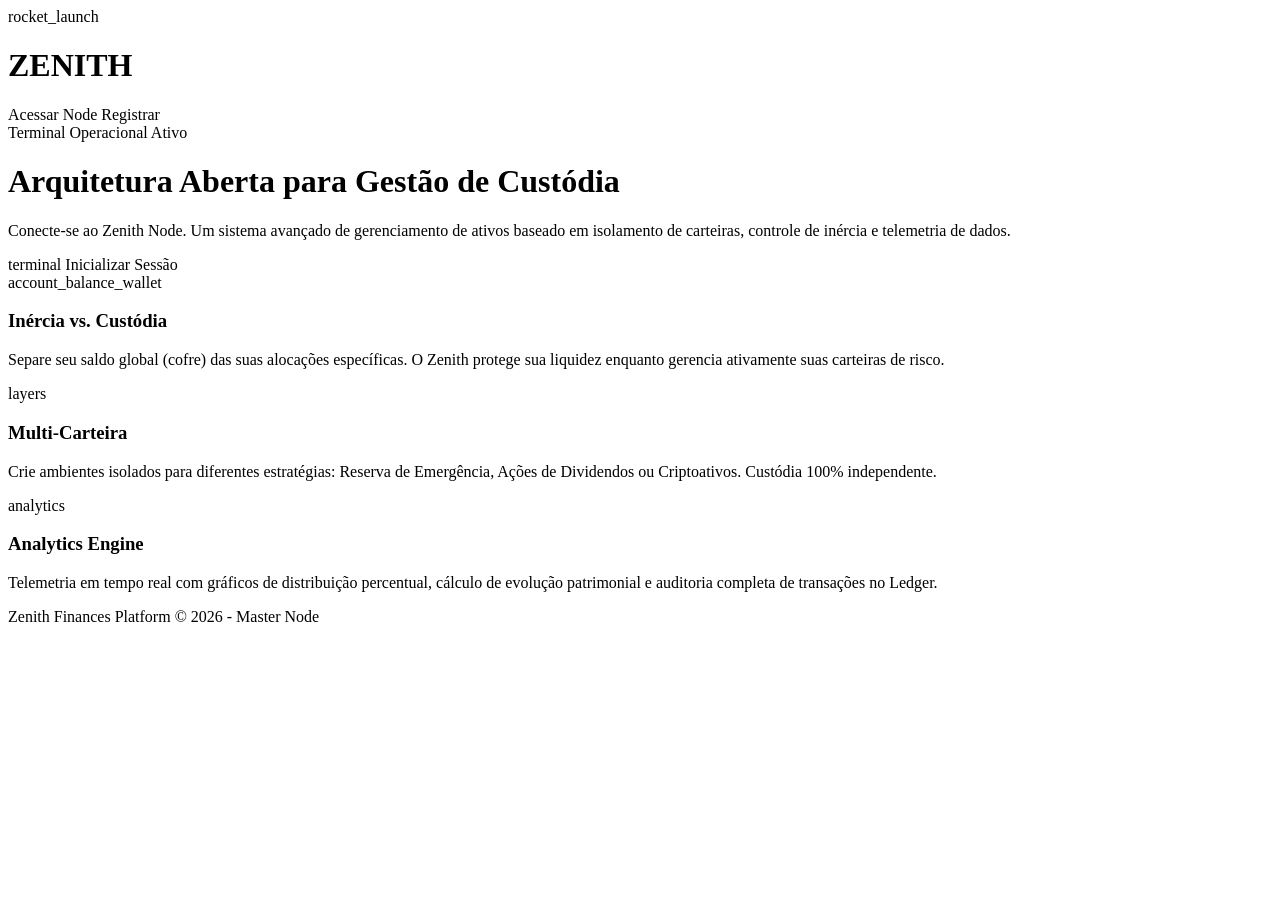
<file: src/main/resources/templates/index.html>
<!DOCTYPE html>
<html class="dark" lang="pt-BR" xmlns:th="http://www.thymeleaf.org">
<head>
  <title>Zenith Finances | Node Inicial</title>
  <th:block th:replace="~{fragments/shared :: zenith-head-assets}"></th:block>
</head>
<body class="bg-[#050505] text-on-surface antialiased relative min-h-screen flex flex-col">

<div class="fixed inset-0 pointer-events-none bg-terminal-grid opacity-20 z-0"></div>

<header class="relative z-50 bg-[#0a0a0a]/90 backdrop-blur-xl border-b border-white/5">
  <div class="flex justify-between items-center h-20 px-8 max-w-7xl mx-auto">
    <div class="flex items-center gap-4">
                <span class="w-10 h-10 bg-primary-fixed rounded-lg flex items-center justify-center text-black">
                    <span class="material-symbols-outlined">rocket_launch</span>
                </span>
      <div>
        <h1 class="text-xl font-bold text-white tracking-tight">ZENITH</h1>
      </div>
    </div>

    <div class="flex gap-6 items-center">
      <a th:href="@{/login}" class="text-xs text-white/50 hover:text-primary uppercase tracking-widest font-bold transition-colors">Acessar Node</a>
      <a th:href="@{/register}" class="bg-primary-fixed text-black px-6 py-2 text-[10px] font-bold uppercase tracking-widest rounded hover:bg-primary transition-all">Registrar</a>
    </div>
  </div>
</header>

<main class="relative z-10 max-w-7xl mx-auto px-8 pt-20 pb-32 flex-grow">

  <div class="text-center max-w-4xl mx-auto mb-24 mt-12">
    <div class="inline-flex items-center gap-2 px-3 py-1 rounded-full bg-primary/10 border border-primary/20 text-primary-fixed text-[10px] uppercase tracking-widest font-bold mb-8">
      <span class="w-2 h-2 rounded-full bg-primary-fixed animate-pulse"></span>
      Terminal Operacional Ativo
    </div>

    <h1 class="text-5xl md:text-6xl font-bold text-white mb-6 leading-tight tracking-tighter">
      Arquitetura Aberta para <span class="text-primary-fixed">Gestão de Custódia</span>
    </h1>

    <p class="text-white/40 text-lg leading-relaxed mb-10 max-w-2xl mx-auto">
      Conecte-se ao Zenith Node. Um sistema avançado de gerenciamento de ativos baseado em isolamento de carteiras, controle de inércia e telemetria de dados.
    </p>

    <a th:href="@{/register}" class="inline-flex items-center gap-2 bg-primary-fixed text-black px-8 py-4 font-bold text-xs uppercase tracking-widest rounded hover:scale-105 transition-transform">
      <span class="material-symbols-outlined text-sm">terminal</span> Inicializar Sessão
    </a>
  </div>

  <div class="grid grid-cols-1 md:grid-cols-3 gap-8">
    <div class="glass-panel p-8 rounded-2xl flex flex-col items-start">
      <span class="material-symbols-outlined text-primary-fixed text-3xl mb-6">account_balance_wallet</span>
      <h3 class="text-sm text-white font-bold mb-3 uppercase tracking-widest">Inércia vs. Custódia</h3>
      <p class="text-xs text-white/40 leading-relaxed">Separe seu saldo global (cofre) das suas alocações específicas. O Zenith protege sua liquidez enquanto gerencia ativamente suas carteiras de risco.</p>
    </div>

    <div class="glass-panel p-8 rounded-2xl border-t-2 border-t-primary-fixed flex flex-col items-start shadow-[0_-5px_30px_rgba(119,255,97,0.05)]">
      <span class="material-symbols-outlined text-primary-fixed text-3xl mb-6">layers</span>
      <h3 class="text-sm text-white font-bold mb-3 uppercase tracking-widest">Multi-Carteira</h3>
      <p class="text-xs text-white/40 leading-relaxed">Crie ambientes isolados para diferentes estratégias: Reserva de Emergência, Ações de Dividendos ou Criptoativos. Custódia 100% independente.</p>
    </div>

    <div class="glass-panel p-8 rounded-2xl flex flex-col items-start">
      <span class="material-symbols-outlined text-primary-fixed text-3xl mb-6">analytics</span>
      <h3 class="text-sm text-white font-bold mb-3 uppercase tracking-widest">Analytics Engine</h3>
      <p class="text-xs text-white/40 leading-relaxed">Telemetria em tempo real com gráficos de distribuição percentual, cálculo de evolução patrimonial e auditoria completa de transações no Ledger.</p>
    </div>
  </div>
</main>

<footer class="relative z-10 border-t border-white/5 py-8 text-center">
  <p class="text-[10px] text-white/30 uppercase tracking-widest">Zenith Finances Platform © 2026 - Master Node</p>
</footer>

</body>
</html>
</file>
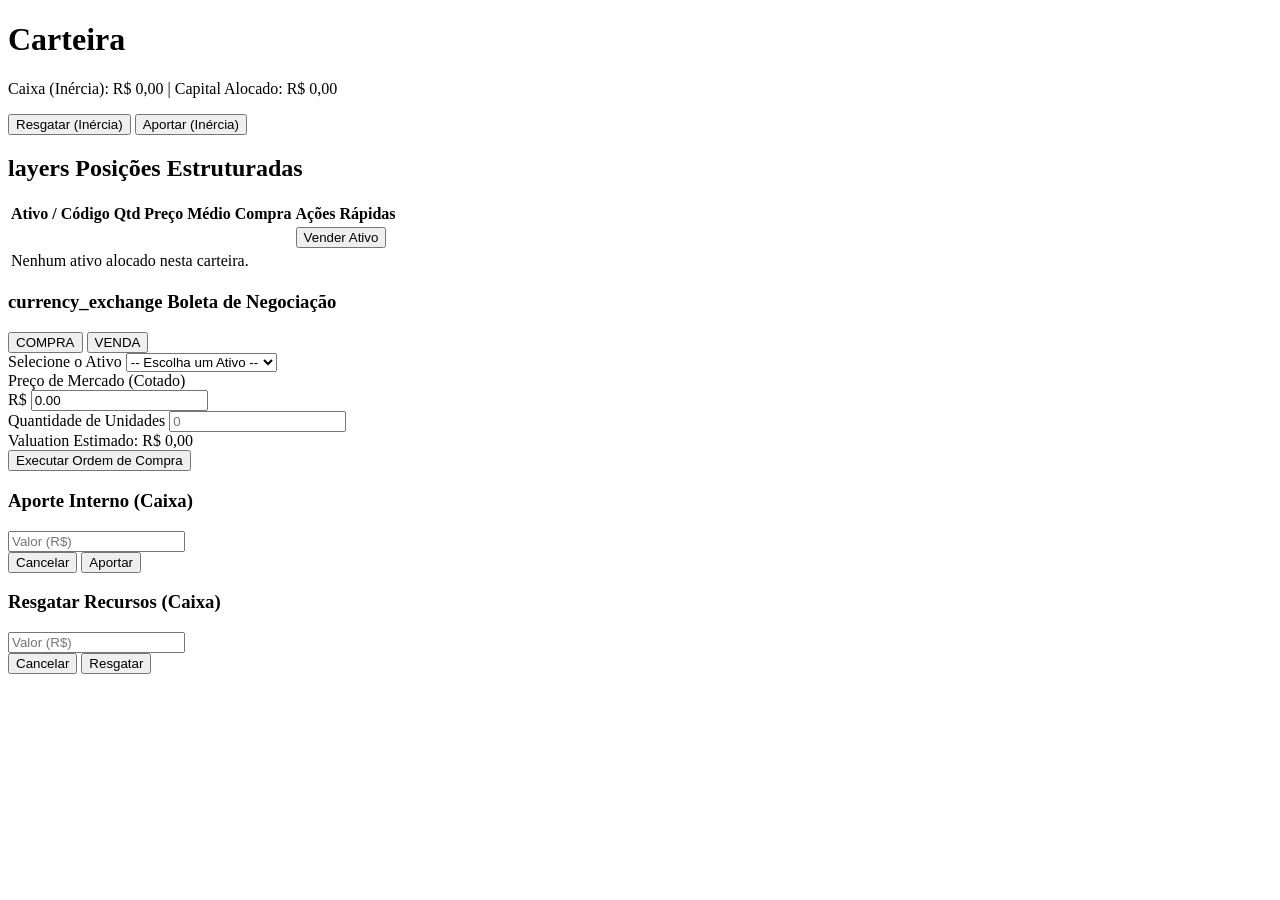
<file: src/main/resources/templates/carteira-detalhes.html>
<!DOCTYPE html>
<html class="dark" lang="pt-BR" xmlns:th="http://www.thymeleaf.org">
<head>
    <title th:text="'Zenith | ' + ${carteira.nome}">Zenith | Carteira</title>
    <th:block th:replace="~{fragments/shared :: zenith-head-assets}"></th:block>
</head>
<body class="bg-[#0a0a0a] text-on-surface antialiased relative min-h-screen pb-24">
<div class="fixed inset-0 pointer-events-none bg-terminal-grid opacity-20 z-0"></div>

<th:block th:replace="~{fragments/shared :: zenith-header}"></th:block>

<main class="relative z-10 pt-[140px] max-w-7xl mx-auto px-8">

    <div class="flex justify-between items-end mb-12 border-b border-white/5 pb-8">
        <div>
            <h1 class="text-4xl font-bold text-white tracking-tight mb-4" th:text="${carteira.nome}">Carteira</h1>
            <p class="text-white/40 uppercase tracking-widest text-xs flex items-center gap-6">
                <span>Caixa (Inércia): <span class="text-white text-lg ml-1 font-bold" th:text="'R$ ' + ${#numbers.formatDecimal(carteira.saldoDisponivel, 1, 'POINT', 2, 'COMMA')}">R$ 0,00</span></span>
                <span class="text-white/20">|</span>
                <span>Capital Alocado: <span class="text-white text-lg ml-1 font-bold" th:text="'R$ ' + ${carteira.capitalAlocado != null ? #numbers.formatDecimal(carteira.capitalAlocado, 1, 'POINT', 2, 'COMMA') : '0,00'}">R$ 0,00</span></span>
            </p>
        </div>
        <div class="flex gap-4">
            <button onclick="document.getElementById('modalSaque').classList.remove('hidden')" class="border border-white/10 text-white/60 text-xs font-bold uppercase px-6 py-3 hover:border-error hover:text-error transition-all rounded">Resgatar (Inércia)</button>
            <button onclick="document.getElementById('modalAporte').classList.remove('hidden')" class="bg-primary-fixed text-black text-xs font-bold uppercase px-6 py-3 hover:bg-primary transition-all rounded">Aportar (Inércia)</button>
        </div>
    </div>

    <div>
        <h2 class="text-xs font-bold text-white/50 uppercase tracking-[0.2em] mb-4 flex items-center gap-2"><span class="material-symbols-outlined text-sm">layers</span> Posições Estruturadas</h2>
        <div class="glass-panel rounded-xl overflow-hidden">
            <table class="w-full text-left border-collapse">
                <thead>
                <tr class="border-b border-white/5 bg-white/5 text-[10px] text-white/40 uppercase tracking-widest">
                    <th class="p-4 font-normal">Ativo / Código</th>
                    <th class="p-4 font-normal text-right">Qtd</th>
                    <th class="p-4 font-normal text-right">Preço Médio Compra</th>
                    <th class="p-4 font-normal text-right border-l border-white/5">Ações Rápidas</th>
                </tr>
                </thead>
                <tbody class="text-sm">
                <tr th:each="pos : ${carteira.posicoes}" th:if="${pos.quantidadeAtual > 0}" class="border-b border-white/5 hover:bg-white/5 transition-colors">
                    <td class="p-4"><span class="font-bold text-white" th:text="${pos.ativo.ticker}"></span></td>
                    <td class="p-4 text-right text-white font-bold" th:text="${pos.quantidadeAtual}"></td>
                    <td class="p-4 text-right text-white/40" th:text="'R$ ' + ${#numbers.formatDecimal(pos.precoMedio, 1, 'POINT', 2, 'COMMA')}"></td>
                    <td class="p-4 text-center border-l border-white/5">
                        <button type="button" th:onclick="'prepararVenda(' + ${pos.ativo.id} + ')'" class="bg-error/10 text-error border border-error/20 hover:bg-error hover:text-black transition-all px-4 py-1.5 text-[10px] font-bold uppercase tracking-widest rounded">
                            Vender Ativo
                        </button>
                    </td>
                </tr>
                <tr th:if="${carteira.posicoes == null || carteira.posicoes.?[quantidadeAtual > 0].isEmpty()}">
                    <td colspan="4" class="p-8 text-center text-white/20 uppercase tracking-widest text-xs">Nenhum ativo alocado nesta carteira.</td>
                </tr>
                </tbody>
            </table>
        </div>
    </div>

    <div class="glass-panel p-8 rounded-2xl max-w-xl mx-auto mt-16" id="boletaOperacional">
        <h3 class="text-xl font-bold text-white mb-6 uppercase tracking-widest flex items-center gap-2">
            <span class="material-symbols-outlined text-primary-fixed">currency_exchange</span>
            Boleta de Negociação
        </h3>

        <form id="formTransacao" class="space-y-4">
            <div class="grid grid-cols-2 gap-4 bg-[#0a0a0a] p-1.5 rounded-xl border border-white/5">
                <button type="button" onclick="setTipoOrdem('COMPRA')" id="btnOrdemCompra" class="w-full py-2.5 text-xs font-bold uppercase rounded-lg bg-primary-fixed text-black transition-all">
                    COMPRA
                </button>
                <button type="button" onclick="setTipoOrdem('VENDA')" id="btnOrdemVenda" class="w-full py-2.5 text-xs font-bold uppercase rounded-lg text-white/40 hover:text-white transition-all">
                    VENDA
                </button>
            </div>

            <div>
                <label class="text-[10px] text-white/40 uppercase tracking-widest block mb-2">Selecione o Ativo</label>
                <select id="selectAtivo" onchange="atualizarPrecoMercado()" required class="input-minimal w-full py-3 bg-[#0a0a0a]">
                    <option value="" data-preco="0">-- Escolha um Ativo --</option>
                    <option th:each="a : ${ativos}"
                            th:if="${a.visivel}"
                            th:value="${a.id}"
                            th:data-preco="${a.precoAtual != null ? a.precoAtual : a.taxaRendimentoEstimada}"
                            th:text="${a.ticker} + ' - ' + ${a.nomeEmpresa}">
                    </option>
                </select>
            </div>

            <div class="grid grid-cols-1 md:grid-cols-2 gap-4">
                <div>
                    <label class="text-[10px] text-white/40 uppercase tracking-widest block mb-2">Preço de Mercado (Cotado)</label>
                    <div class="relative">
                        <span class="absolute left-4 top-3.5 text-xs text-white/30">R$</span>
                        <input type="number" id="inputPreco" readonly class="input-minimal w-full pl-10 py-3 bg-white/5 text-white/60 font-mono" value="0.00"/>
                    </div>
                </div>
                <div>
                    <label class="text-[10px] text-white/40 uppercase tracking-widest block mb-2">Quantidade de Unidades</label>
                    <input type="number" id="inputQuantidade" oninput="calcularTotalBoleta()" min="1" required class="input-minimal w-full py-3 font-mono" placeholder="0"/>
                </div>
            </div>

            <div class="p-4 bg-white/5 border border-white/5 rounded-xl flex justify-between items-center font-mono">
                <span class="text-[10px] text-white/40 uppercase tracking-widest">Valuation Estimado:</span>
                <span id="labelTotalOrdem" class="text-lg font-bold text-white">R$ 0,00</span>
            </div>

            <button type="submit" id="btnDispararOrdem" class="w-full py-4 bg-primary-fixed text-black text-xs font-bold uppercase tracking-widest rounded-xl hover:bg-green-400 transition-all shadow-lg shadow-primary/10">
                Executar Ordem de Compra
            </button>
        </form>
    </div>
</main>

<div id="modalAporte" class="hidden fixed inset-0 z-[100] bg-black/90 backdrop-blur-sm flex items-center justify-center">
    <div class="card-stat p-8 max-w-sm w-full rounded-2xl">
        <h3 class="text-xl font-bold mb-4 text-primary-fixed">Aporte Interno (Caixa)</h3>
        <form id="formAporte" method="POST" th:action="@{/carteiras/{id}/aporte(id=${carteira.id})}" class="space-y-4">
            <input type="hidden" th:name="${_csrf.parameterName}" th:value="${_csrf.token}" />
            <input type="number" name="valor" step="0.01" min="0.01" required placeholder="Valor (R$)" class="input-minimal w-full text-lg py-2" />
            <div class="flex justify-end gap-4 pt-4">
                <button type="button" onclick="document.getElementById('modalAporte').classList.add('hidden')" class="text-[10px] uppercase font-bold tracking-widest text-white/50">Cancelar</button>
                <button type="submit" class="bg-primary-fixed text-black px-6 py-2 text-[10px] font-bold uppercase tracking-widest rounded">Aportar</button>
            </div>
        </form>
    </div>
</div>

<div id="modalSaque" class="hidden fixed inset-0 z-[100] bg-black/90 backdrop-blur-sm flex items-center justify-center">
    <div class="card-stat p-8 max-w-sm w-full rounded-2xl">
        <h3 class="text-xl font-bold mb-4 text-white">Resgatar Recursos (Caixa)</h3>
        <form id="formSaque" method="POST" th:action="@{/carteiras/{id}/saque(id=${carteira.id})}" class="space-y-4">
            <input type="hidden" th:name="${_csrf.parameterName}" th:value="${_csrf.token}" />
            <input type="number" name="valor" step="0.01" min="0.01" required placeholder="Valor (R$)" class="input-minimal w-full text-lg py-2" />
            <div class="flex justify-end gap-4 pt-4">
                <button type="button" onclick="document.getElementById('modalSaque').classList.add('hidden')" class="text-[10px] uppercase font-bold tracking-widest text-white/50">Cancelar</button>
                <button type="submit" class="bg-white text-black px-6 py-2 text-[10px] font-bold uppercase tracking-widest rounded">Resgatar</button>
            </div>
        </form>
    </div>
</div>

<script th:inline="javascript">
    let tipoOrdemAtual = 'COMPRA';

    function setTipoOrdem(tipo) {
        tipoOrdemAtual = tipo;
        const btnCompra = document.getElementById('btnOrdemCompra');
        const btnVenda = document.getElementById('btnOrdemVenda');
        const btnSubmit = document.getElementById('btnDispararOrdem');

        if (tipo === 'COMPRA') {
            btnCompra.className = "w-full py-2.5 text-xs font-bold uppercase rounded-lg bg-primary-fixed text-black transition-all";
            btnVenda.className = "w-full py-2.5 text-xs font-bold uppercase rounded-lg text-white/40 hover:text-white transition-all";
            btnSubmit.className = "w-full py-4 bg-primary-fixed text-black text-xs font-bold uppercase tracking-widest rounded-xl hover:bg-green-400 transition-all shadow-lg";
            btnSubmit.innerText = "Executar Ordem de Compra";
        } else {
            btnVenda.className = "w-full py-2.5 text-xs font-bold uppercase rounded-lg bg-error text-black transition-all shadow-[0_0_15px_rgba(239,68,68,0.2)]";
            btnCompra.className = "w-full py-2.5 text-xs font-bold uppercase rounded-lg text-white/40 hover:text-white transition-all";
            btnSubmit.className = "w-full py-4 bg-error text-black text-xs font-bold uppercase tracking-widest rounded-xl hover:bg-red-500 transition-all shadow-lg";
            btnSubmit.innerText = "Executar Ordem de Venda (Liquidação)";
        }
        calcularTotalBoleta();
    }

    function atualizarPrecoMercado() {
        const select = document.getElementById('selectAtivo');
        if (select.selectedIndex >= 0) {
            const optionSelecionada = select.options[select.selectedIndex];
            const precoAtual = parseFloat(optionSelecionada.getAttribute('data-preco')) || 0;
            document.getElementById('inputPreco').value = precoAtual.toFixed(2);
            calcularTotalBoleta();
        }
    }

    function calcularTotalBoleta() {
        const preco = parseFloat(document.getElementById('inputPreco').value) || 0;
        const qtd = parseInt(document.getElementById('inputQuantidade').value) || 0;
        const total = preco * qtd;
        document.getElementById('labelTotalOrdem').innerText = 'R$ ' + total.toLocaleString('pt-BR', { minimumFractionDigits: 2 });
    }

    // Função inteligente chamada pelo botão "Vender" na tabela
    function prepararVenda(ativoId) {
        document.getElementById('selectAtivo').value = ativoId;
        atualizarPrecoMercado();
        setTipoOrdem('VENDA');
        document.getElementById('boletaOperacional').scrollIntoView({ behavior: 'smooth' });
    }

    // Interceptador do Submit (Comunicação com o Backend)
    document.getElementById('formTransacao').addEventListener('submit', function(e) {
        e.preventDefault();

        const carteiraId = [[${carteira.id}]];
        const ativoId = document.getElementById('selectAtivo').value;
        const quantidade = document.getElementById('inputQuantidade').value;
        const precoUnitario = document.getElementById('inputPreco').value;

        if (!ativoId || quantidade <= 0) {
            alert('Por favor, preencha todos os campos corretamente.');
            return;
        }

        const csrfTokenMeta = document.querySelector("meta[name='_csrf']");
        const csrfHeaderMeta = document.querySelector("meta[name='_csrf_header']");

        if (!csrfTokenMeta || !csrfHeaderMeta) {
            alert('Erro Crítico: Tags de Segurança CSRF não encontradas. Verifique o shared.html.');
            return;
        }

        const payload = {
            carteiraId: parseInt(carteiraId),
            ativoId: parseInt(ativoId),
            quantidade: parseInt(quantidade),
            precoUnitario: parseFloat(precoUnitario),
            tipo: tipoOrdemAtual
        };

        fetch('/api/transacoes', {
            method: 'POST',
            headers: {
                'Content-Type': 'application/json',
                [csrfHeaderMeta.getAttribute("content")]: csrfTokenMeta.getAttribute("content")
            },
            body: JSON.stringify(payload)
        })
            .then(response => response.json().then(data => ({ status: response.status, body: data })))
            .then(res => {
                if (res.status === 200) {
                    window.location.reload();
                } else {
                    alert('Erro na Operação: ' + (res.body.erro || 'Falha desconhecida.'));
                }
            })
            .catch(err => {
                console.error('Erro no Fetch:', err);
                alert('Erro de comunicação com o servidor.');
            });
    });
</script>
</body>
</html>
</file>
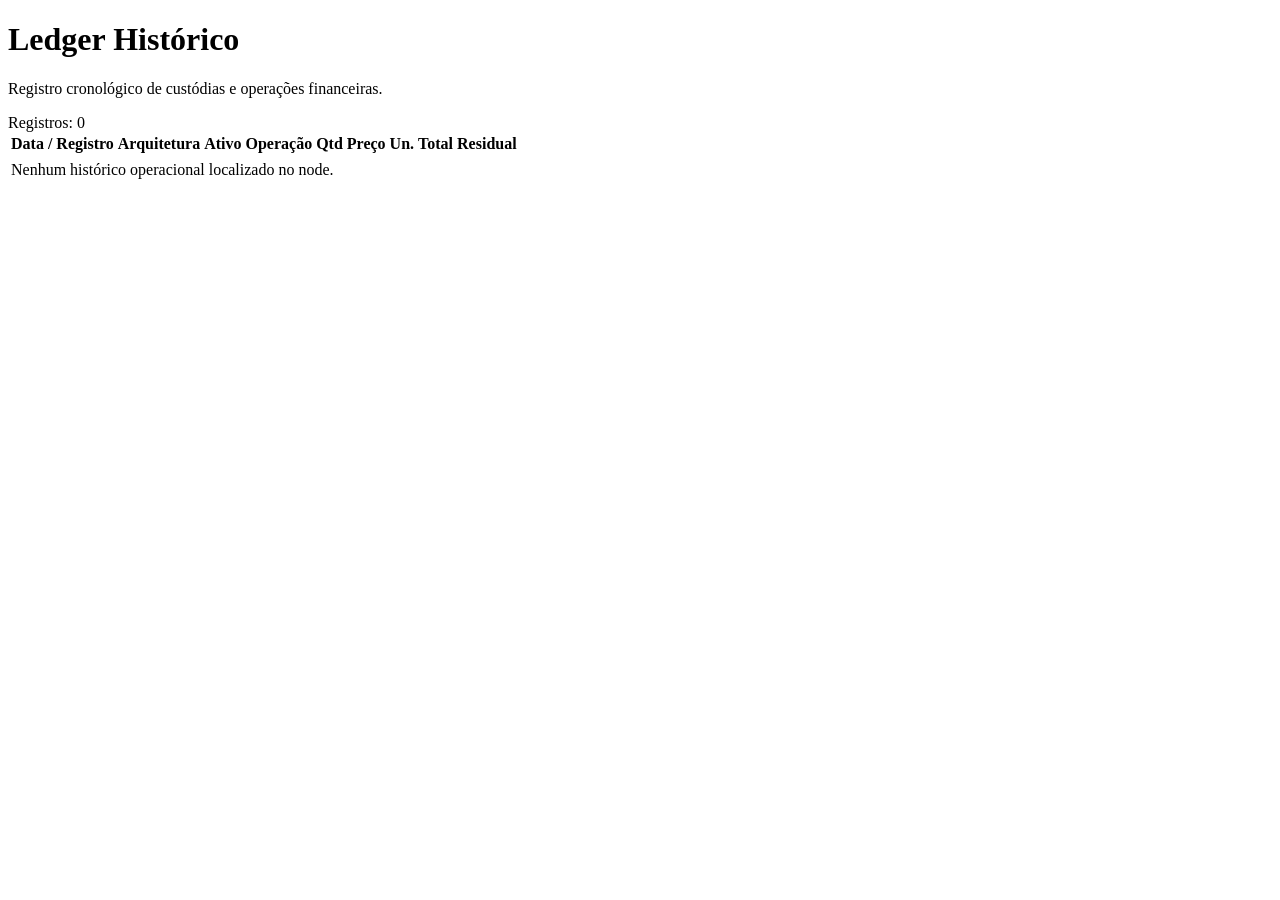
<file: src/main/resources/templates/extrato.html>
<!DOCTYPE html>
<html class="dark" lang="pt-BR" xmlns:th="http://www.thymeleaf.org">
<head>
  <title>Zenith | Extrato de Transações</title>
  <th:block th:replace="~{fragments/shared :: zenith-head-assets}"></th:block>
</head>
<body class="bg-[#0a0a0a] text-on-surface antialiased relative min-h-screen pb-24">
<div class="fixed inset-0 pointer-events-none bg-terminal-grid opacity-20 z-0"></div>

<th:block th:replace="~{fragments/shared :: zenith-header}"></th:block>

<main class="relative z-10 pt-[140px] max-w-7xl mx-auto px-8">
  <div class="mb-12 border-b border-white/5 pb-6 flex justify-between items-end">
    <div>
      <h1 class="text-4xl font-bold text-white tracking-tight mb-2">Ledger Histórico</h1>
      <p class="text-white/40 uppercase tracking-widest text-xs">Registro cronológico de custódias e operações financeiras.</p>
    </div>
    <div class="text-xs text-primary-fixed border border-primary/20 px-4 py-2 uppercase tracking-widest">
      Registros: <span th:text="${#lists.size(transacoes)}">0</span>
    </div>
  </div>

  <div class="glass-panel rounded-xl overflow-hidden">
    <div class="overflow-x-auto">
      <table class="w-full text-left border-collapse">
        <thead>
        <tr class="border-b border-white/5 bg-white/5 text-[10px] text-white/40 uppercase tracking-widest">
          <th class="p-4 font-normal">Data / Registro</th>
          <th class="p-4 font-normal">Arquitetura</th>
          <th class="p-4 font-normal">Ativo</th>
          <th class="p-4 font-normal">Operação</th>
          <th class="p-4 font-normal text-right">Qtd</th>
          <th class="p-4 font-normal text-right">Preço Un.</th>
          <th class="p-4 font-normal text-right">Total Residual</th>
        </tr>
        </thead>
        <tbody class="text-sm">
        <tr th:each="tx : ${transacoes}" class="border-b border-white/5 hover:bg-white/5 transition-colors">
          <td class="p-4 text-white/40" th:text="${#temporals.format(tx.dataOperacao, 'dd/MM/yyyy HH:mm:ss')}"></td>
          <td class="p-4 text-white" th:text="${tx.carteira.nome}"></td>
          <td class="p-4"><span class="font-bold text-white" th:text="${tx.ativo.ticker}"></span></td>
          <td class="p-4">
            <span class="font-bold text-white" th:text="${tx.ativo != null ? tx.ativo.ticker : tx.tipo.name()}"></span>
          </td>
          <td class="p-4 text-right text-white" th:text="${tx.quantidade}"></td>
          <td class="p-4 text-right text-white/40" th:text="'R$ ' + ${#numbers.formatDecimal(tx.precoUnitario, 1, 'POINT', 2, 'COMMA')}"></td>
          <td class="p-4 text-right font-bold" th:classappend="${tx.tipo.name() == 'COMPRA'} ? 'text-error' : 'text-primary-fixed'" th:text="(${tx.tipo.name() == 'COMPRA'} ? '- R$ ' : '+ R$ ') + ${#numbers.formatDecimal(tx.calcularValorTotal(), 1, 'POINT', 2, 'COMMA')}"></td>
        </tr>
        <tr th:if="${#lists.isEmpty(transacoes)}">
          <td colspan="7" class="p-12 text-center text-white/20 uppercase tracking-widest text-xs">Nenhum histórico operacional localizado no node.</td>
        </tr>
        </tbody>
      </table>
    </div>
  </div>
</main>
</body>
</html>
</file>
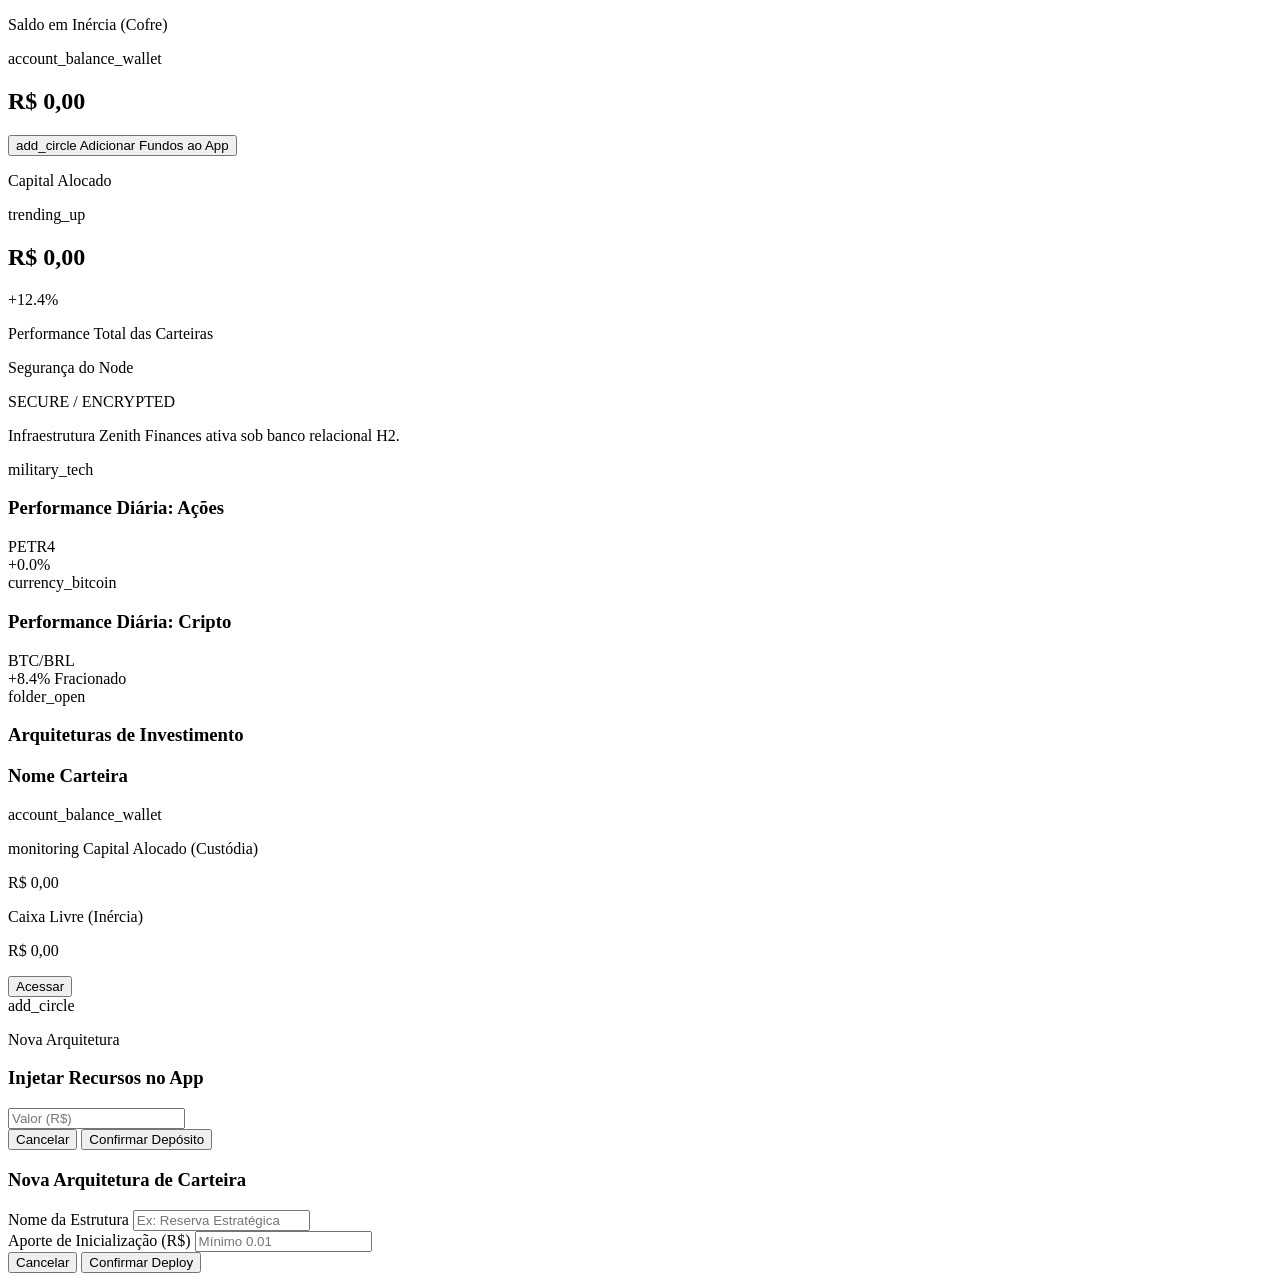
<file: src/main/resources/templates/home.html>
<!DOCTYPE html>
<html class="dark" lang="pt-BR" xmlns:th="http://www.thymeleaf.org">
<head>
    <title>Zenith | Centro de Comando</title>

    <th:block th:replace="~{fragments/shared :: zenith-head-assets}"></th:block>
</head>

<body class="bg-[#0a0a0a] text-on-surface antialiased relative min-h-screen pb-24">

<th:block th:replace="~{fragments/shared :: zenith-header}"></th:block>

<main class="relative z-10 pt-[140px] max-w-7xl mx-auto px-8">
    <div class="grid grid-cols-1 md:grid-cols-3 gap-6 mb-16">
        <div class="card-stat p-8 rounded-2xl shadow-lg">
            <div class="flex justify-between items-start mb-4">
                <p class="text-[10px] text-white/40 uppercase tracking-widest">Saldo em Inércia (Cofre)</p>
                <span class="material-symbols-outlined text-secondary text-sm">account_balance_wallet</span>
            </div>
            <h2 class="text-3xl font-bold text-white" th:text="'R$ ' + ${#numbers.formatDecimal(saldoInercia, 1, 'POINT', 2, 'COMMA')}">R$ 0,00</h2>
            <button onclick="document.getElementById('modalAporteGlobal').classList.remove('hidden')" class="mt-4 text-[10px] text-primary-fixed uppercase font-bold flex items-center gap-1 hover:underline">
                <span class="material-symbols-outlined text-xs">add_circle</span> Adicionar Fundos ao App
            </button>
        </div>

        <div class="card-stat p-8 rounded-2xl border-l-4 border-l-primary-fixed shadow-lg">
            <div class="flex justify-between items-start mb-4">
                <p class="text-[10px] text-primary-fixed uppercase tracking-widest">Capital Alocado</p>
                <span class="material-symbols-outlined text-primary-fixed text-sm">trending_up</span>
            </div>
            <div class="flex items-baseline gap-3">
                <h2 class="text-3xl font-bold text-white" th:text="'R$ ' + ${#numbers.formatDecimal(saldoInvestido, 1, 'POINT', 2, 'COMMA')}">R$ 0,00</h2>
                <span class="text-primary text-sm font-bold">+12.4%</span>
            </div>
            <p class="mt-4 text-[10px] text-white/40 uppercase">Performance Total das Carteiras</p>
        </div>

        <div class="card-stat p-8 rounded-2xl shadow-lg">
            <p class="text-[10px] text-white/40 uppercase tracking-widest mb-4">Segurança do Node</p>
            <div class="flex items-center gap-3 text-primary-fixed">
                <span class="w-2 h-2 bg-primary-fixed rounded-full animate-pulse"></span>
                <span class="text-xs font-bold tracking-widest">SECURE / ENCRYPTED</span>
            </div>
            <p class="text-[10px] text-white/30 mt-6 leading-relaxed">Infraestrutura Zenith Finances ativa sob banco relacional H2.</p>
        </div>
    </div>

    <div class="grid grid-cols-1 lg:grid-cols-2 gap-12 mb-16">
        <section>
            <div class="flex items-center gap-2 mb-6 text-primary-fixed border-b border-white/5 pb-2">
                <span class="material-symbols-outlined text-sm">military_tech</span>
                <h3 class="text-xs uppercase tracking-[0.2em] font-bold">Performance Diária: Ações</h3>
            </div>
            <div class="space-y-4">
                <div th:each="ativo : ${rankingAcoes}" th:if="${ativo.visivel}" class="flex items-center justify-between p-4 bg-white/5 border border-white/5 rounded-xl">
                    <span class="font-bold text-white" th:text="${ativo.ticker}">PETR4</span>
                    <div class="text-right">
                        <span class="text-primary font-bold block" th:text="'+' + ${ativo.taxaRendimentoEstimada} + '%'">+0.0%</span>
                        <span class="text-[10px] text-white/40" th:text="${ativo.valorMinimo > 0} ? 'Mín: R$ ' + ${ativo.valorMinimo} : 'Sem Mínimo'"></span>
                    </div>
                </div>
            </div>
        </section>

        <section>
            <div class="flex items-center gap-2 mb-6 text-secondary-fixed border-b border-white/5 pb-2">
                <span class="material-symbols-outlined text-sm">currency_bitcoin</span>
                <h3 class="text-xs uppercase tracking-[0.2em] font-bold">Performance Diária: Cripto</h3>
            </div>
            <div class="space-y-4">
                <div th:each="ativo : ${rankingCripto}" th:if="${ativo.visivel}" class="flex items-center justify-between p-4 bg-white/5 border border-white/5 rounded-xl">
                    <span class="font-bold text-white" th:text="${ativo.ticker}">BTC/BRL</span>
                    <div class="text-right">
                        <span class="text-primary font-bold block" th:text="'+' + ${ativo.taxaRendimentoEstimada} + '%'">+8.4%</span>
                        <span class="text-[10px] text-white/40">Fracionado</span>
                    </div>
                </div>
            </div>
        </section>
    </div>

    <div class="flex items-center gap-2 mb-8"><span class="material-symbols-outlined text-primary text-sm">folder_open</span><h3 class="text-xs uppercase tracking-[0.2em] font-bold">Arquiteturas de Investimento</h3></div>
    <div class="grid grid-cols-1 md:grid-cols-3 gap-6">
        <div th:each="c : ${carteiras}" class="glass-panel p-6 rounded-2xl border-t-2 border-t-primary-fixed transition-all hover:scale-[1.02] shadow-lg cursor-pointer" th:onclick="'window.location.href=\'/carteiras/' + ${c.id} + '\''">

            <div class="flex justify-between items-start mb-6">
                <h3 class="text-white font-bold text-lg tracking-tight" th:text="${c.nome}">Nome Carteira</h3>
                <span class="material-symbols-outlined text-primary-fixed text-xl bg-primary-fixed/10 p-2 rounded-lg">account_balance_wallet</span>
            </div>

            <div class="space-y-4">
                <div>
                    <p class="text-[10px] text-white/50 uppercase tracking-widest mb-1 flex items-center gap-1">
                        <span class="material-symbols-outlined text-[12px]">monitoring</span> Capital Alocado (Custódia)
                    </p>
                    <p class="text-3xl font-bold text-white" th:text="'R$ ' + ${#numbers.formatDecimal(c.capitalAlocado, 1, 'POINT', 2, 'COMMA')}">R$ 0,00</p>
                </div>

                <div class="pt-4 border-t border-white/5 flex justify-between items-center">
                    <div>
                        <p class="text-[9px] text-white/40 uppercase tracking-widest mb-0.5">Caixa Livre (Inércia)</p>
                        <p class="text-sm font-bold text-primary-fixed" th:text="'R$ ' + ${#numbers.formatDecimal(c.saldoDisponivel, 1, 'POINT', 2, 'COMMA')}">R$ 0,00</p>
                    </div>
                    <button class="text-[10px] bg-white/5 hover:bg-white/10 text-white px-3 py-1.5 rounded transition-colors uppercase font-bold tracking-widest">
                        Acessar
                    </button>
                </div>
            </div>
        </div>

        <div onclick="abrirModalNovaCarteira()" class="border border-dashed border-white/20 rounded-2xl p-6 flex flex-col items-center justify-center text-white/40 hover:text-white hover:border-white/40 hover:bg-white/5 transition-all cursor-pointer min-h-[220px]">
            <span class="material-symbols-outlined text-4xl mb-2">add_circle</span>
            <p class="text-xs uppercase tracking-widest font-bold">Nova Arquitetura</p>
        </div>
    </div>
</main>

<div id="modalAporteGlobal" class="hidden fixed inset-0 z-[100] bg-black/90 backdrop-blur-sm flex items-center justify-center">
    <div class="card-stat p-8 max-w-md w-full rounded-2xl">
        <h3 class="text-xl font-bold mb-4 text-primary-fixed">Injetar Recursos no App</h3>
        <form id="formAporteGlobal" class="space-y-4">
            <input type="number" id="valorGlobal" step="0.01" min="0.01" required placeholder="Valor (R$)" class="input-minimal w-full py-3" />
            <div class="flex justify-end gap-4 pt-4">
                <button type="button" onclick="document.getElementById('modalAporteGlobal').classList.add('hidden')" class="text-[10px] uppercase text-white/50">Cancelar</button>
                <button type="submit" class="bg-primary-fixed text-black px-6 py-2 text-[10px] font-bold uppercase rounded">Confirmar Depósito</button>
            </div>
        </form>
    </div>
</div>

<div id="modalNovaCarteira" class="hidden fixed inset-0 z-[100] bg-black/90 backdrop-blur-sm flex items-center justify-center">
    <div class="card-stat p-8 max-w-md w-full rounded-2xl">
        <h3 class="text-xl font-bold mb-4 text-primary-fixed">Nova Arquitetura de Carteira</h3>
        <form th:action="@{/carteiras/nova}" method="POST" class="space-y-6">
            <input type="hidden" th:name="${_csrf.parameterName}" th:value="${_csrf.token}" />
            <div class="space-y-2">
                <label class="text-[10px] text-white/40 uppercase tracking-widest block">Nome da Estrutura</label>
                <input type="text" name="nome" placeholder="Ex: Reserva Estratégica" class="input-minimal w-full py-3" required />
            </div>
            <div class="space-y-2">
                <label class="text-[10px] text-white/40 uppercase tracking-widest block">Aporte de Inicialização (R$)</label>
                <input type="number" name="valorAporte" step="0.01" min="0.01" placeholder="Mínimo 0.01" class="input-minimal w-full py-3" required />
            </div>
            <div class="flex justify-end gap-4 pt-4">
                <button type="button" onclick="document.getElementById('modalNovaCarteira').classList.add('hidden')" class="text-[10px] uppercase text-white/50">Cancelar</button>
                <button type="submit" class="bg-primary-fixed text-black px-6 py-3 text-[10px] font-bold uppercase rounded">Confirmar Deploy</button>
            </div>
        </form>
    </div>
</div>

<script>

    function abrirModalNovaCarteira() {
        document.getElementById('modalNovaCarteira').classList.remove('hidden');
        document.getElementById('formAporteGlobal').addEventListener('submit', function (e) {
            e.preventDefault();
            const token = document.querySelector('meta[name="_csrf"]').content;
            const header = document.querySelector('meta[name="_csrf_header"]').content;
            fetch('/api/investidor/aporte-global', {
                method: 'POST',
                headers: {'Content-Type': 'application/json', [header]: token},
                body: JSON.stringify({valor: parseFloat(document.getElementById('valorGlobal').value)})
            }).then(async res => res.ok ? window.location.reload() : showSystemToast((await res.json()).erro || "Erro no depósito"));
        });
        document.getElementById('formAporteGlobal').addEventListener('submit', function(e) {
            // ...
        });

    }
</script>
</body>
</html>
</file>
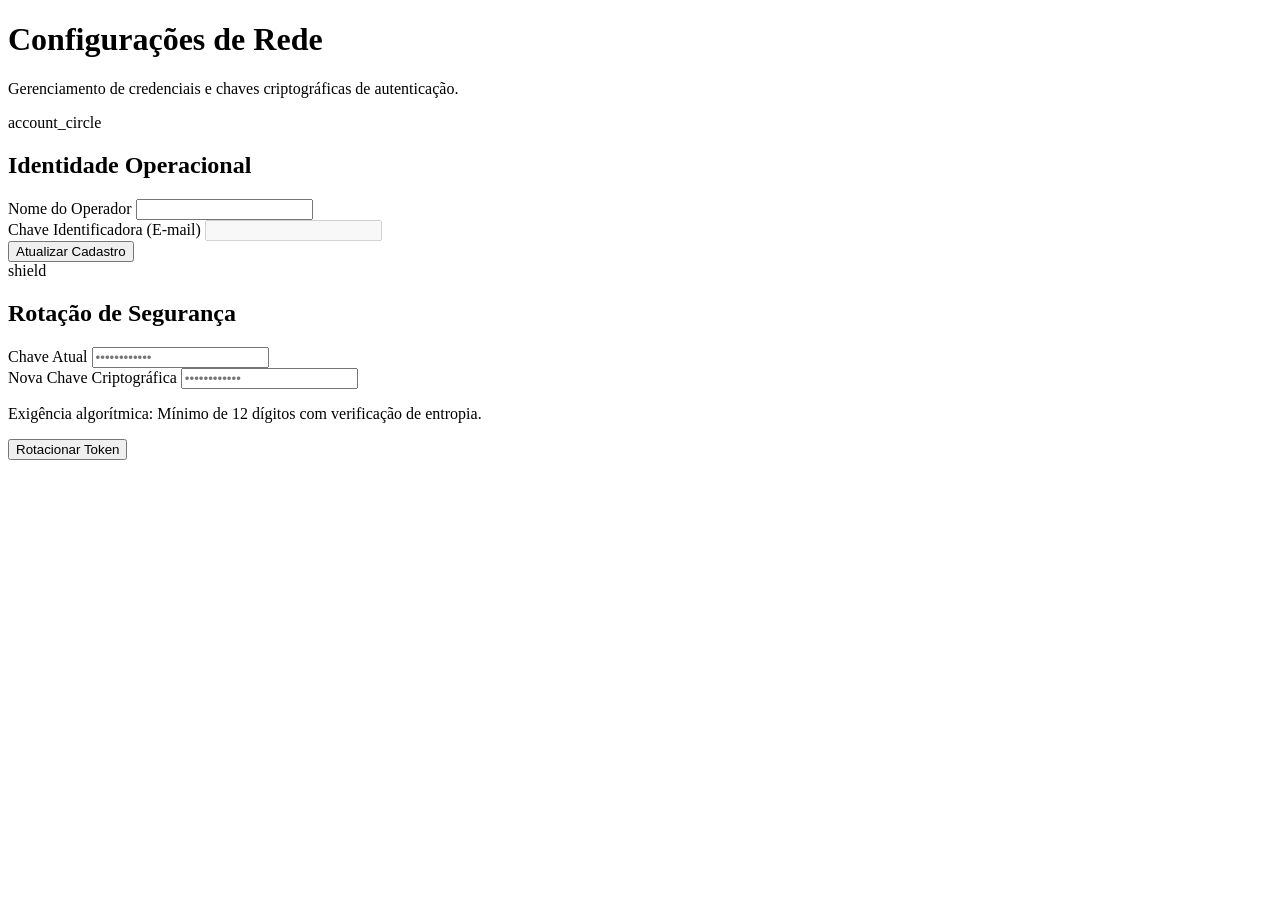
<file: src/main/resources/templates/perfil.html>
<!DOCTYPE html>
<html class="dark" lang="pt-BR" xmlns:th="http://www.thymeleaf.org">
<head>
  <title>Zenith | Configurações do Node</title>
  <th:block th:replace="~{fragments/shared :: zenith-head-assets}"></th:block>
</head>
<body class="bg-[#0a0a0a] text-on-surface antialiased relative min-h-screen pb-24">
<div class="fixed inset-0 pointer-events-none bg-terminal-grid opacity-20 z-0"></div>

<th:block th:replace="~{fragments/shared :: zenith-header}"></th:block>

<main class="relative z-10 pt-[140px] max-w-4xl mx-auto px-8">
  <div class="mb-12 border-b border-white/5 pb-6">
    <h1 class="text-4xl font-bold text-white tracking-tight mb-2">Configurações de Rede</h1>
    <p class="text-white/40 uppercase tracking-widest text-xs">Gerenciamento de credenciais e chaves criptográficas de autenticação.</p>
  </div>

  <div class="grid grid-cols-1 gap-12">
    <section class="glass-panel p-8 rounded-2xl">
      <div class="flex items-center gap-3 mb-6 border-b border-white/5 pb-4">
        <span class="material-symbols-outlined text-primary">account_circle</span>
        <h2 class="text-xs text-primary uppercase tracking-[0.2em] font-bold">Identidade Operacional</h2>
      </div>
      <div th:if="${sucessoDados}" class="mb-6 p-4 border border-primary bg-primary/5 text-primary-fixed text-xs uppercase tracking-widest">
        <span th:text="${sucessoDados}"></span>
      </div>
      <form th:action="@{/perfil/atualizar}" method="POST" class="space-y-6">
        <div class="grid grid-cols-1 md:grid-cols-2 gap-6">
          <div class="space-y-2">
            <label class="text-[10px] text-white/40 uppercase tracking-wider block">Nome do Operador</label>
            <input type="text" name="nome" th:value="${investidor.nome}" required class="input-minimal w-full py-2" />
          </div>
          <div class="space-y-2">
            <label class="text-[10px] text-white/20 uppercase tracking-wider block">Chave Identificadora (E-mail)</label>
            <input type="email" th:value="${investidor.email}" disabled class="input-minimal w-full py-2 opacity-40 cursor-not-allowed" />
          </div>
        </div>
        <div class="flex justify-end pt-4">
          <button type="submit" class="bg-primary-fixed text-black text-xs font-bold px-6 py-3 uppercase rounded hover:bg-primary transition-colors">Atualizar Cadastro</button>
        </div>
      </form>
    </section>

    <section class="glass-panel p-8 rounded-2xl">
      <div class="flex items-center gap-3 mb-6 border-b border-white/5 pb-4">
        <span class="material-symbols-outlined text-primary">shield</span>
        <h2 class="text-xs text-primary uppercase tracking-[0.2em] font-bold">Rotação de Segurança</h2>
      </div>
      <div th:if="${sucessoSenha}" class="mb-6 p-4 border border-primary bg-primary/5 text-primary-fixed text-xs uppercase tracking-widest">
        <span th:text="${sucessoSenha}"></span>
      </div>
      <div th:if="${erroSenha}" class="mb-6 p-4 border border-error bg-error/5 text-error text-xs uppercase tracking-widest">
        <span th:text="${erroSenha}"></span>
      </div>
      <form th:action="@{/perfil/senha}" method="POST" class="space-y-6">
        <div class="space-y-2">
          <label class="text-[10px] text-white/40 uppercase tracking-wider block">Chave Atual</label>
          <input type="password" name="senhaAtual" required placeholder="••••••••••••" class="input-minimal w-full py-2 tracking-widest" />
        </div>
        <div class="grid grid-cols-1 md:grid-cols-2 gap-6">
          <div class="space-y-2">
            <label class="text-[10px] text-white/40 uppercase tracking-wider block">Nova Chave Criptográfica</label>
            <input type="password" name="novaSenha" required placeholder="••••••••••••" class="input-minimal w-full py-2 tracking-widest" />
          </div>
          <div class="flex flex-col justify-end">
            <p class="text-[10px] text-white/30 uppercase leading-relaxed">Exigência algorítmica: Mínimo de 12 dígitos com verificação de entropia.</p>
          </div>
        </div>
        <div class="flex justify-end pt-4">
          <button type="submit" class="border border-primary text-primary hover:bg-primary hover:text-black text-xs font-bold px-6 py-3 uppercase rounded transition-all">Rotacionar Token</button>
        </div>
      </form>
    </section>
  </div>
</main>
</body>
</html>
</file>
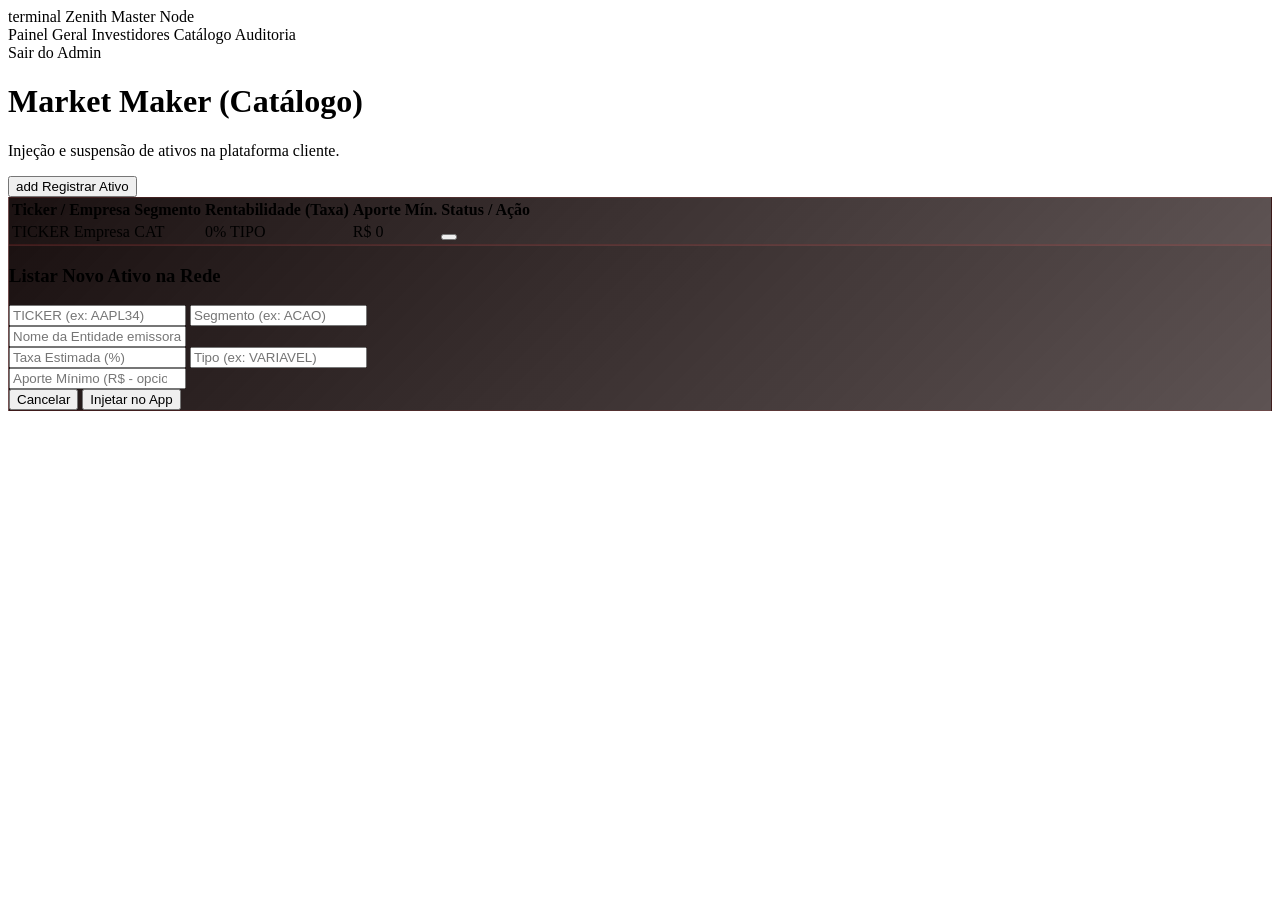
<file: src/main/resources/templates/admin/ativos.html>
<!DOCTYPE html>
<html class="dark" lang="pt-BR" xmlns:th="http://www.thymeleaf.org">
<head>
    <title>Zenith Admin | Catálogo</title>
    <th:block th:replace="~{fragments/shared :: zenith-head-assets}"></th:block>
    <style> .card-admin { background: linear-gradient(135deg, rgba(15, 5, 5, 0.95) 0%, rgba(25, 10, 10, 0.7) 100%); border: 1px solid rgba(239, 68, 68, 0.15); } </style>
</head>
<body class="bg-[#050505] text-on-surface antialiased relative min-h-screen pb-24">
<div class="fixed inset-0 pointer-events-none bg-terminal-grid opacity-10 z-0"></div>

<header class="fixed top-0 left-0 w-full z-50 bg-[#0a0a0a]/95 backdrop-blur-xl border-b border-error/20">
    <div class="flex justify-between items-center h-16 px-8 max-w-7xl mx-auto">
        <div class="flex items-center gap-4 text-error font-bold tracking-widest uppercase text-xs"><span class="material-symbols-outlined">terminal</span> Zenith Master Node</div>
        <nav class="hidden md:flex gap-8">
            <a th:href="@{/admin/dashboard}" class="text-secondary hover:text-error text-xs uppercase tracking-widest font-bold transition-all">Painel Geral</a>
            <a th:href="@{/admin/usuarios}" class="text-secondary hover:text-error text-xs uppercase tracking-widest font-bold transition-all">Investidores</a>
            <a th:href="@{/admin/ativos}" class="text-error border-b border-error pb-1 text-xs uppercase tracking-widest font-bold transition-all">Catálogo</a>
            <a th:href="@{/admin/transacoes}" class="text-secondary hover:text-error text-xs uppercase tracking-widest font-bold transition-all">Auditoria</a>
        </nav>
        <a th:href="@{/home}" class="text-[10px] text-white/40 hover:text-white uppercase font-bold tracking-wider transition-colors">Sair do Admin</a>
    </div>
</header>

<main class="relative z-10 pt-[100px] max-w-7xl mx-auto px-8">
    <div class="mb-8 border-b border-white/5 pb-6 flex justify-between items-end">
        <div>
            <h1 class="text-3xl font-bold text-white tracking-tight">Market Maker (Catálogo)</h1>
            <p class="text-white/40 uppercase tracking-widest text-xs mt-1">Injeção e suspensão de ativos na plataforma cliente.</p>
        </div>
        <button onclick="document.getElementById('modalNovoAtivo').classList.remove('hidden')" class="bg-error text-black text-[10px] font-bold uppercase px-6 py-2 rounded flex items-center gap-2 hover:bg-red-500 transition-colors">
            <span class="material-symbols-outlined text-sm">add</span> Registrar Ativo
        </button>
    </div>

    <div class="card-admin rounded-xl overflow-hidden">
        <table class="w-full text-left border-collapse">
            <thead>
            <tr class="border-b border-error/20 bg-error/5 text-[10px] text-error uppercase tracking-widest">
                <th class="p-4 font-bold">Ticker / Empresa</th>
                <th class="p-4 font-bold">Segmento</th>
                <th class="p-4 font-bold text-right">Rentabilidade (Taxa)</th>
                <th class="p-4 font-bold text-right">Aporte Mín.</th>
                <th class="p-4 font-bold text-center">Status / Ação</th>
            </tr>
            </thead>
            <tbody class="text-sm">
            <tr th:each="a : ${ativos}" class="border-b border-white/5 hover:bg-white/5 transition-colors" th:classappend="${!a.visivel} ? 'opacity-40'">
                <td class="p-4">
                    <span class="text-white font-bold block" th:text="${a.ticker}">TICKER</span>
                    <span class="text-[10px] text-white/40" th:text="${a.nomeEmpresa}">Empresa</span>
                </td>
                <td class="p-4 text-white/60 text-xs uppercase tracking-wider" th:text="${a.categoria}">CAT</td>
                <td class="p-4 text-right">
                    <span class="text-primary font-bold" th:text="${a.taxaRendimentoEstimada} + '%'">0%</span>
                    <span class="text-[9px] text-white/30 block uppercase" th:text="${a.tipoRentabilidade}">TIPO</span>
                </td>
                <td class="p-4 text-right text-white" th:text="${a.valorMinimo != null and a.valorMinimo > 0} ? 'R$ ' + ${a.valorMinimo} : 'Livre'">R$ 0</td>
                <td class="p-4 text-center">
                    <form th:action="@{/admin/ativos/{id}/toggle-visibility(id=${a.id})}" method="POST" class="m-0">
                        <button type="submit"
                                th:classappend="${!a.visivel} ? 'bg-primary/10 text-primary border-primary/30 hover:bg-primary' : 'bg-error/10 text-error border-error/30 hover:bg-error'"
                                class="border px-4 py-1.5 hover:text-black transition-all text-[10px] font-bold uppercase tracking-widest rounded"
                                th:text="${!a.visivel} ? 'Reativar' : 'Ocultar (Soft Del)'">
                        </button>
                    </form>
                </td>
            </tr>
            </tbody>
        </table>
    </div>
</main>

<div id="modalNovoAtivo" class="hidden fixed inset-0 z-[100] bg-black/90 backdrop-blur-sm flex items-center justify-center">
    <div class="card-admin p-8 max-w-lg w-full rounded-2xl">
        <h3 class="text-xl font-bold mb-6 text-error">Listar Novo Ativo na Rede</h3>
        <form th:action="@{/admin/ativos/novo}" th:object="${novoAtivo}" method="POST" class="space-y-4">
            <div class="grid grid-cols-2 gap-4">
                <input type="text" name="ticker" required placeholder="TICKER (ex: AAPL34)" class="input-minimal w-full py-2 uppercase" />
                <input type="text" name="categoria" required placeholder="Segmento (ex: ACAO)" class="input-minimal w-full py-2 uppercase" />
            </div>
            <input type="text" name="nomeEmpresa" required placeholder="Nome da Entidade emissora" class="input-minimal w-full py-2" />
            <div class="grid grid-cols-2 gap-4">
                <input type="number" step="0.01" name="taxaRendimentoEstimada" placeholder="Taxa Estimada (%)" class="input-minimal w-full py-2" />
                <input type="text" name="tipoRentabilidade" placeholder="Tipo (ex: VARIAVEL)" class="input-minimal w-full py-2 uppercase" />
            </div>
            <input type="number" step="0.01" name="valorMinimo" placeholder="Aporte Mínimo (R$ - opcional)" class="input-minimal w-full py-2" />

            <div class="flex justify-end gap-4 pt-4">
                <button type="button" onclick="document.getElementById('modalNovoAtivo').classList.add('hidden')" class="text-[10px] uppercase text-white/50 hover:text-white">Cancelar</button>
                <button type="submit" class="bg-error text-black px-6 py-2 text-[10px] font-bold uppercase rounded hover:bg-red-500">Injetar no App</button>
            </div>
        </form>
    </div>
</div>
</body>
</html>
</file>
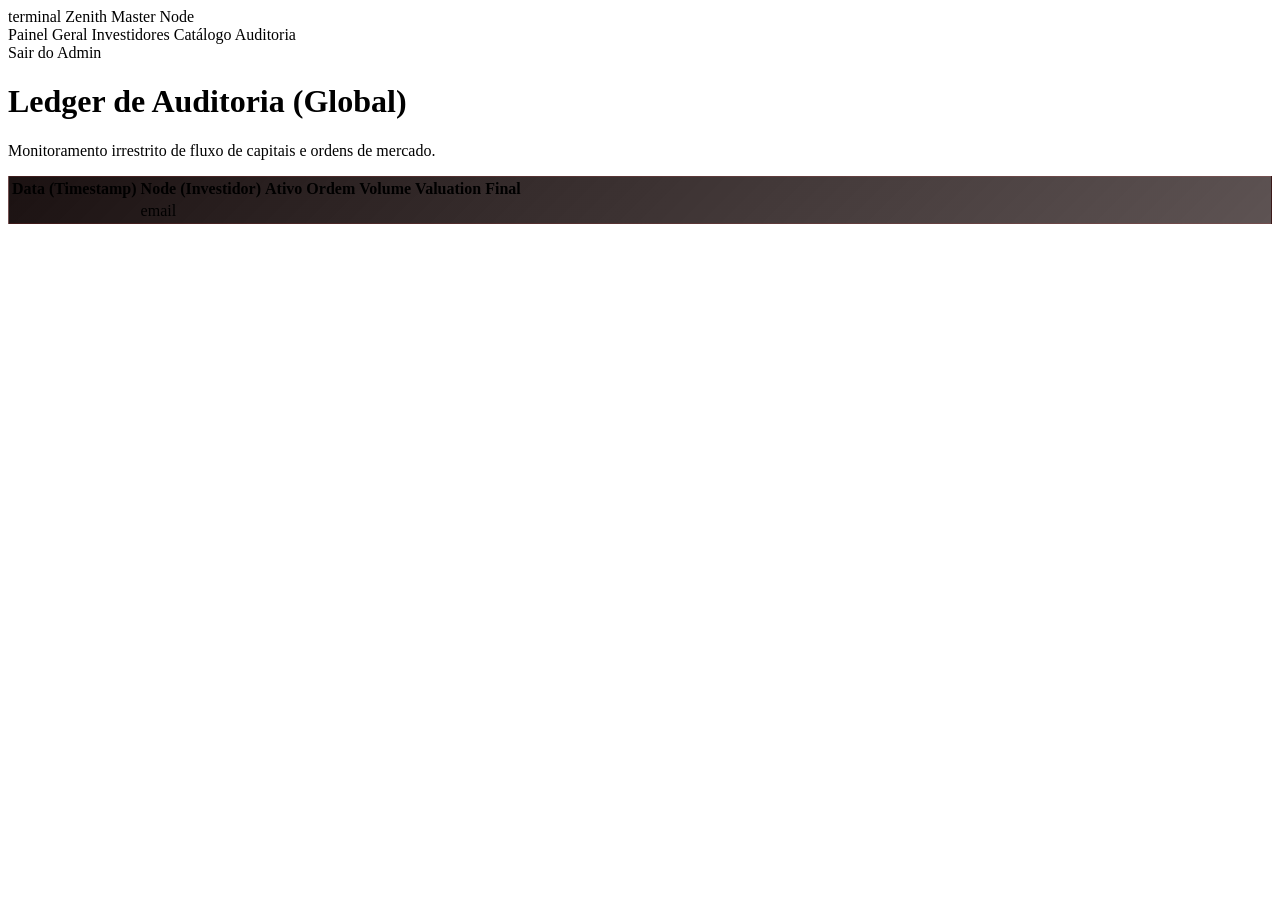
<file: src/main/resources/templates/admin/transacoes.html>
<!DOCTYPE html>
<html class="dark" lang="pt-BR" xmlns:th="http://www.thymeleaf.org">
<head>
    <title>Zenith Admin | Auditoria Global</title>
    <th:block th:replace="~{fragments/shared :: zenith-head-assets}"></th:block>
    <style> .card-admin { background: linear-gradient(135deg, rgba(15, 5, 5, 0.95) 0%, rgba(25, 10, 10, 0.7) 100%); border: 1px solid rgba(239, 68, 68, 0.15); } </style>
</head>
<body class="bg-[#050505] text-on-surface antialiased relative min-h-screen pb-24">
<div class="fixed inset-0 pointer-events-none bg-terminal-grid opacity-10 z-0"></div>

<header class="fixed top-0 left-0 w-full z-50 bg-[#0a0a0a]/95 backdrop-blur-xl border-b border-error/20">
    <div class="flex justify-between items-center h-16 px-8 max-w-7xl mx-auto">
        <div class="flex items-center gap-4 text-error font-bold tracking-widest uppercase text-xs"><span class="material-symbols-outlined">terminal</span> Zenith Master Node</div>
        <nav class="hidden md:flex gap-8">
            <a th:href="@{/admin/dashboard}" class="text-secondary hover:text-error text-xs uppercase tracking-widest font-bold transition-all">Painel Geral</a>
            <a th:href="@{/admin/usuarios}" class="text-secondary hover:text-error text-xs uppercase tracking-widest font-bold transition-all">Investidores</a>
            <a th:href="@{/admin/ativos}" class="text-secondary hover:text-error text-xs uppercase tracking-widest font-bold transition-all">Catálogo</a>
            <a th:href="@{/admin/transacoes}" class="text-error border-b border-error pb-1 text-xs uppercase tracking-widest font-bold transition-all">Auditoria</a>
        </nav>
        <a th:href="@{/home}" class="text-[10px] text-white/40 hover:text-white uppercase font-bold tracking-wider transition-colors">Sair do Admin</a>
    </div>
</header>

<main class="relative z-10 pt-[100px] max-w-7xl mx-auto px-8">
    <div class="mb-8 border-b border-white/5 pb-6">
        <h1 class="text-3xl font-bold text-white tracking-tight">Ledger de Auditoria (Global)</h1>
        <p class="text-white/40 uppercase tracking-widest text-xs mt-1">Monitoramento irrestrito de fluxo de capitais e ordens de mercado.</p>
    </div>

    <div class="card-admin rounded-xl overflow-hidden">
        <div class="overflow-x-auto">
            <table class="w-full text-left border-collapse">
                <thead>
                <tr class="border-b border-error/20 bg-error/5 text-[10px] text-error uppercase tracking-widest">
                    <th class="p-4 font-bold">Data (Timestamp)</th>
                    <th class="p-4 font-bold">Node (Investidor)</th>
                    <th class="p-4 font-bold">Ativo</th>
                    <th class="p-4 font-bold">Ordem</th>
                    <th class="p-4 font-bold text-right">Volume</th>
                    <th class="p-4 font-bold text-right">Valuation Final</th>
                </tr>
                </thead>
                <tbody class="text-sm">
                <tr th:each="tx : ${transacoes}" class="border-b border-white/5 hover:bg-white/5 transition-colors font-mono text-xs">
                    <td class="p-4 text-white/50" th:text="${#temporals.format(tx.dataOperacao, 'yyyy-MM-dd HH:mm:ss')}"></td>
                    <td class="p-4 text-white font-bold" th:text="${tx.carteira.investidor.email}">email</td>
                    <td class="p-4" th:text="${tx.ativo.ticker}"></td>
                    <td class="p-4" th:text="${tx.ativo != null ? tx.ativo.ticker : tx.tipo.name()}"></td>
                    <td class="p-4 text-right text-white/60" th:text="${tx.quantidade} + ' un. @ R$ ' + ${tx.precoUnitario}"></td>
                    <td class="p-4 text-right font-bold text-white" th:text="'R$ ' + ${#numbers.formatDecimal(tx.quantidade * tx.precoUnitario, 1, 'POINT', 2, 'COMMA')}"></td>
                </tr>
                </tbody>
            </table>
        </div>
    </div>
</main>
</body>
</html>
</file>
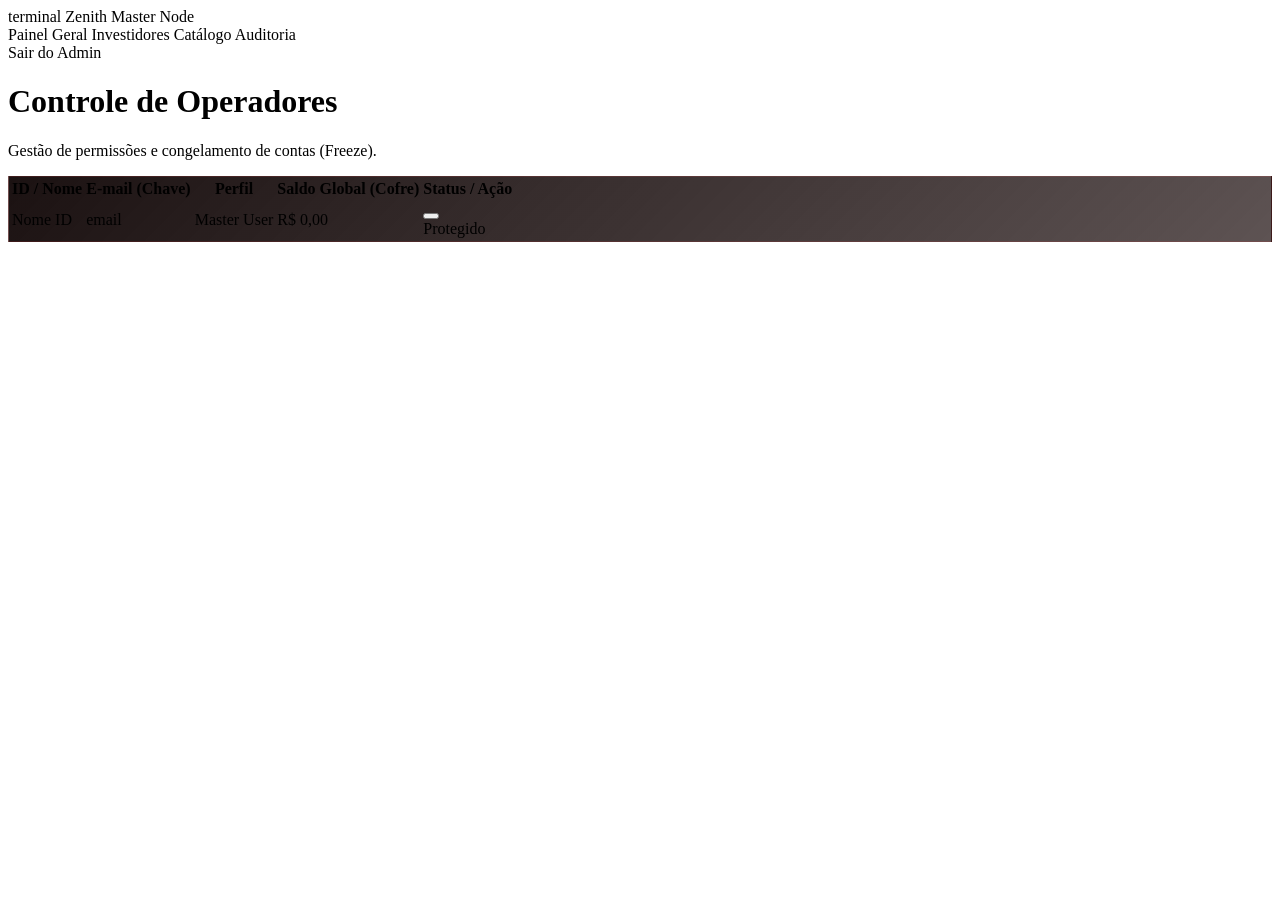
<file: src/main/resources/templates/admin/usuarios.html>
<!DOCTYPE html>
<html class="dark" lang="pt-BR" xmlns:th="http://www.thymeleaf.org">
<head>
    <title>Zenith Admin | Operadores</title>
    <th:block th:replace="~{fragments/shared :: zenith-head-assets}"></th:block>
    <style>
        .card-admin { background: linear-gradient(135deg, rgba(15, 5, 5, 0.95) 0%, rgba(25, 10, 10, 0.7) 100%); border: 1px solid rgba(239, 68, 68, 0.15); }
    </style>
</head>
<body class="bg-[#050505] text-on-surface antialiased relative min-h-screen pb-24">
<div class="fixed inset-0 pointer-events-none bg-terminal-grid opacity-10 z-0"></div>

<header class="fixed top-0 left-0 w-full z-50 bg-[#0a0a0a]/95 backdrop-blur-xl border-b border-error/20">
    <div class="flex justify-between items-center h-16 px-8 max-w-7xl mx-auto">
        <div class="flex items-center gap-4 text-error font-bold tracking-widest uppercase text-xs">
            <span class="material-symbols-outlined">terminal</span> Zenith Master Node
        </div>
        <nav class="hidden md:flex gap-8">
            <a th:href="@{/admin/dashboard}" class="text-secondary hover:text-error text-xs uppercase tracking-widest font-bold transition-all">Painel Geral</a>
            <a th:href="@{/admin/usuarios}" class="text-error border-b border-error pb-1 text-xs uppercase tracking-widest font-bold transition-all">Investidores</a>
            <a th:href="@{/admin/ativos}" class="text-secondary hover:text-error text-xs uppercase tracking-widest font-bold transition-all">Catálogo</a>
            <a th:href="@{/admin/transacoes}" class="text-secondary hover:text-error text-xs uppercase tracking-widest font-bold transition-all">Auditoria</a>
        </nav>
        <a th:href="@{/home}" class="text-[10px] text-white/40 hover:text-white uppercase font-bold tracking-wider transition-colors">Sair do Admin</a>
    </div>
</header>

<main class="relative z-10 pt-[100px] max-w-7xl mx-auto px-8">
    <div class="mb-8 border-b border-white/5 pb-6">
        <h1 class="text-3xl font-bold text-white tracking-tight">Controle de Operadores</h1>
        <p class="text-white/40 uppercase tracking-widest text-xs mt-1">Gestão de permissões e congelamento de contas (Freeze).</p>
    </div>

    <div class="card-admin rounded-xl overflow-hidden">
        <table class="w-full text-left border-collapse">
            <thead>
            <tr class="border-b border-error/20 bg-error/5 text-[10px] text-error uppercase tracking-widest">
                <th class="p-4 font-bold">ID / Nome</th>
                <th class="p-4 font-bold">E-mail (Chave)</th>
                <th class="p-4 font-bold">Perfil</th>
                <th class="p-4 font-bold text-right">Saldo Global (Cofre)</th>
                <th class="p-4 font-bold text-center">Status / Ação</th>
            </tr>
            </thead>
            <tbody class="text-sm">
            <tr th:each="u : ${usuarios}" class="border-b border-white/5 hover:bg-white/5 transition-colors">
                <td class="p-4">
                    <span class="text-white font-bold block" th:text="${u.nome}">Nome</span>
                    <span class="text-[10px] text-white/30" th:text="'NODE-' + ${u.id}">ID</span>
                </td>
                <td class="p-4 text-white/60 font-mono text-xs" th:text="${u.email}">email</td>
                <td class="p-4">
                    <span th:if="${u.role == 'ROLE_ADMIN'}" class="text-[9px] bg-error/20 text-error px-2 py-1 rounded font-bold uppercase tracking-widest">Master</span>
                    <span th:if="${u.role == 'ROLE_USER'}" class="text-[9px] bg-primary/10 text-primary px-2 py-1 rounded font-bold uppercase tracking-widest">User</span>
                </td>
                <td class="p-4 text-right text-white font-bold" th:text="'R$ ' + ${#numbers.formatDecimal(u.saldoGlobal, 1, 'POINT', 2, 'COMMA')}">R$ 0,00</td>
                <td class="p-4 text-center">
                    <form th:action="@{/admin/usuarios/{id}/toggle-block(id=${u.id})}" method="POST" class="m-0" th:if="${u.role != 'ROLE_ADMIN'}">
                        <button type="submit"
                                th:classappend="${u.bloqueado} ? 'bg-primary/10 text-primary border-primary/30 hover:bg-primary' : 'bg-error/10 text-error border-error/30 hover:bg-error'"
                                class="border px-4 py-1.5 hover:text-black transition-all text-[10px] font-bold uppercase tracking-widest rounded"
                                th:text="${u.bloqueado} ? 'Desbloquear' : 'Congelar (Freeze)'">
                        </button>
                    </form>
                    <span th:if="${u.role == 'ROLE_ADMIN'}" class="text-[10px] text-white/20 uppercase tracking-widest">Protegido</span>
                </td>
            </tr>
            </tbody>
        </table>
    </div>
</main>
</body>
</html>
</file>
